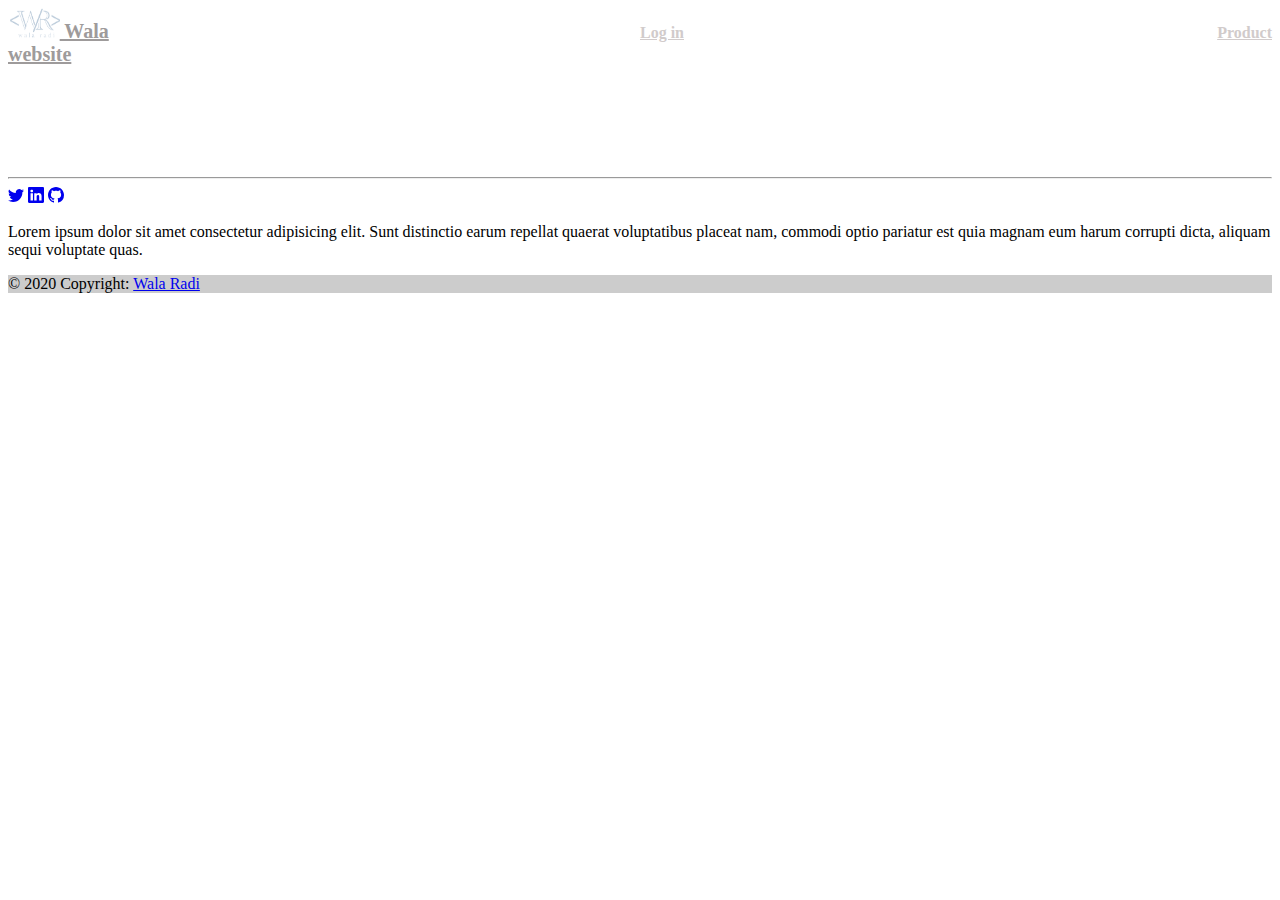
<file: index.html>
<!DOCTYPE html>
<html lang="en">
  <head>
    <meta charset="UTF-8" />
    <meta http-equiv="X-UA-Compatible" content="IE=edge" />
    <meta name="viewport" content="width=device-width, initial-scale=1.0" />
    <link
      rel="stylesheet"
      href="https://cdn.jsdelivr.net/npm/bootstrap@4.1.3/dist/css/bootstrap.min.css"
      integrity="sha384-MCw98/SFnGE8fJT3GXwEOngsV7Zt27NXFoaoApmYm81iuXoPkFOJwJ8ERdknLPMO"
      crossorigin="anonymous"
    />
    <link rel="stylesheet" href="style.css" />
    <title>Wala website</title>
  </head>
  <body>
    <!-- Image and text -->
    <div class="container">
      <nav class="navbar navbar-light bg-dark">
        <div>
          <a
            class="navbar-brand"
            href="#"
            style="
              color: rgb(158, 155, 155);
              font-weight: bold;
              margin-left: 1%;
              font-size: 20px;
            "
          >
            <img
              src="./assets/wala-logo.png"
              width="50"
              height="30"
              class="d-inline-block align-top"
              alt=""
            />
            Wala website
          </a>
        </div>
        <ul class="nav-list">
          <li>
            <a href="loginPage.html">Log in </a>
          </li>
          <li>
            <a href="productPage.html">Product </a>
          </li>
        </ul>
        <!-- <hr /> -->
    </nav>
    </div>

    <!-- Content -->
    <div class="container">
      <div class="bg-dark">
        <div id="welcome-container">
          <h1>Welcome To Our Website</h1>
          <a href="loginPage.html">Log In</a>
        </div>
      </div>
    </div>
    <!-- Footer -->
    <div class="container">
      <footer class="bg-dark text-center text-white">
        <!-- Grid container -->
        <div class="container p-4">
          <hr />
          
          <!-- Section: Social media -->
          <section class="mb-4">
            <!-- Twitter -->
            <a
              class="btn btn-outline-light btn-floating m-1"
              href="https://twitter.com/Walaradi_4"
              role="button"
              ><svg
                xmlns="http://www.w3.org/2000/svg"
                width="16"
                height="16"
                fill="currentColor"
                class="bi bi-twitter"
                viewBox="0 0 16 16"
              >
                <path
                  d="M5.026 15c6.038 0 9.341-5.003 9.341-9.334 0-.14 0-.282-.006-.422A6.685 6.685 0 0 0 16 3.542a6.658 6.658 0 0 1-1.889.518 3.301 3.301 0 0 0 1.447-1.817 6.533 6.533 0 0 1-2.087.793A3.286 3.286 0 0 0 7.875 6.03a9.325 9.325 0 0 1-6.767-3.429 3.289 3.289 0 0 0 1.018 4.382A3.323 3.323 0 0 1 .64 6.575v.045a3.288 3.288 0 0 0 2.632 3.218 3.203 3.203 0 0 1-.865.115 3.23 3.23 0 0 1-.614-.057 3.283 3.283 0 0 0 3.067 2.277A6.588 6.588 0 0 1 .78 13.58a6.32 6.32 0 0 1-.78-.045A9.344 9.344 0 0 0 5.026 15z"
                /></svg></a>

            <!-- Linkedin -->
            <a
              class="btn btn-outline-light btn-floating m-1"
              href="https://www.linkedin.com/in/walaradi"
              role="button"
              ><svg
                xmlns="http://www.w3.org/2000/svg"
                width="16"
                height="16"
                fill="currentColor"
                class="bi bi-linkedin"
                viewBox="0 0 16 16"
              >
                <path
                  d="M0 1.146C0 .513.526 0 1.175 0h13.65C15.474 0 16 .513 16 1.146v13.708c0 .633-.526 1.146-1.175 1.146H1.175C.526 16 0 15.487 0 14.854V1.146zm4.943 12.248V6.169H2.542v7.225h2.401zm-1.2-8.212c.837 0 1.358-.554 1.358-1.248-.015-.709-.52-1.248-1.342-1.248-.822 0-1.359.54-1.359 1.248 0 .694.521 1.248 1.327 1.248h.016zm4.908 8.212V9.359c0-.216.016-.432.08-.586.173-.431.568-.878 1.232-.878.869 0 1.216.662 1.216 1.634v3.865h2.401V9.25c0-2.22-1.184-3.252-2.764-3.252-1.274 0-1.845.7-2.165 1.193v.025h-.016a5.54 5.54 0 0 1 .016-.025V6.169h-2.4c.03.678 0 7.225 0 7.225h2.4z"
                /></svg></a>

            <!-- Github -->
            <a
              class="btn btn-outline-light btn-floating m-1"
              href="https://github.com/walaTuwaiq"
              role="button"
              ><svg
                xmlns="http://www.w3.org/2000/svg"
                width="16"
                height="16"
                fill="currentColor"
                class="bi bi-github"
                viewBox="0 0 16 16"
              >
                <path
                  d="M8 0C3.58 0 0 3.58 0 8c0 3.54 2.29 6.53 5.47 7.59.4.07.55-.17.55-.38 0-.19-.01-.82-.01-1.49-2.01.37-2.53-.49-2.69-.94-.09-.23-.48-.94-.82-1.13-.28-.15-.68-.52-.01-.53.63-.01 1.08.58 1.23.82.72 1.21 1.87.87 2.33.66.07-.52.28-.87.51-1.07-1.78-.2-3.64-.89-3.64-3.95 0-.87.31-1.59.82-2.15-.08-.2-.36-1.02.08-2.12 0 0 .67-.21 2.2.82.64-.18 1.32-.27 2-.27.68 0 1.36.09 2 .27 1.53-1.04 2.2-.82 2.2-.82.44 1.1.16 1.92.08 2.12.51.56.82 1.27.82 2.15 0 3.07-1.87 3.75-3.65 3.95.29.25.54.73.54 1.48 0 1.07-.01 1.93-.01 2.2 0 .21.15.46.55.38A8.012 8.012 0 0 0 16 8c0-4.42-3.58-8-8-8z"/></svg></a>
          </section>
          <!-- Section: Social media -->

          <!-- Section: Form -->
          <section class=""></section>
          <!-- Section: Form -->

          <!-- Section: Text -->
          <section class="mb-4">
            <p>
              Lorem ipsum dolor sit amet consectetur adipisicing elit. Sunt
              distinctio earum repellat quaerat voluptatibus placeat nam,
              commodi optio pariatur est quia magnam eum harum corrupti dicta,
              aliquam sequi voluptate quas.
            </p>
          </section>
          <!-- Section: Text -->

          <!-- Section: Links -->
          <!-- <section class=""> -->
            <!--Grid row-->
            <!-- <div class="row"> -->
              <!--Grid column-->
              <!-- <div class="col-lg-3 col-md-6 mb-4 mb-md-0">
                <h5 class="text-uppercase">Links</h5>

                <ul class="list-unstyled mb-0">
                  <li>
                    <a href="#!" class="text-white">Link 1</a>
                  </li>
                  <li>
                    <a href="#!" class="text-white">Link 4</a>
                  </li>
                </ul>
              </div> -->
              <!--Grid column-->

              <!--Grid column-->

              <!--Grid column-->
              <!-- <div class="col-lg-3 col-md-6 mb-4 mb-md-0">
                <h5 class="text-uppercase">Links</h5>

                <ul class="list-unstyled mb-0">
                  <li>
                    <a href="#!" class="text-white">Link 1</a>
                  </li>
                  <li>
                    <a href="#!" class="text-white">Link 2</a>
                  </li>
                </ul>
              </div> -->
              <!--Grid column-->

              <!--Grid column-->

              <!--Grid column-->
            <!-- </div> -->
            <!--Grid row-->
          <!-- </section> -->
          <!-- Section: Links -->
        </div>
        <!-- Grid container -->

        <!-- Copyright -->
        <div
          class="text-center p-3"
          style="background-color: rgba(0, 0, 0, 0.2)"
        >
          © 2020 Copyright:
          <a class="text-white" href="https://github.com/walaTuwaiq"
            >Wala Radi</a
          >
        </div>
        <!-- Copyright -->
      </footer>
      <!-- Footer -->
    </div>

    <script
      src="https://code.jquery.com/jquery-3.3.1.slim.min.js"
      integrity="sha384-q8i/X+965DzO0rT7abK41JStQIAqVgRVzpbzo5smXKp4YfRvH+8abtTE1Pi6jizo"
      crossorigin="anonymous"
    ></script>
    <script
      src="https://cdn.jsdelivr.net/npm/popper.js@1.14.3/dist/umd/popper.min.js"
      integrity="sha384-ZMP7rVo3mIykV+2+9J3UJ46jBk0WLaUAdn689aCwoqbBJiSnjAK/l8WvCWPIPm49"
      crossorigin="anonymous"
    ></script>
    <script
      src="https://cdn.jsdelivr.net/npm/bootstrap@4.1.3/dist/js/bootstrap.min.js"
      integrity="sha384-ChfqqxuZUCnJSK3+MXmPNIyE6ZbWh2IMqE241rYiqJxyMiZ6OW/JmZQ5stwEULTy"
      crossorigin="anonymous"
    ></script>
  </body>
</html>
</file>
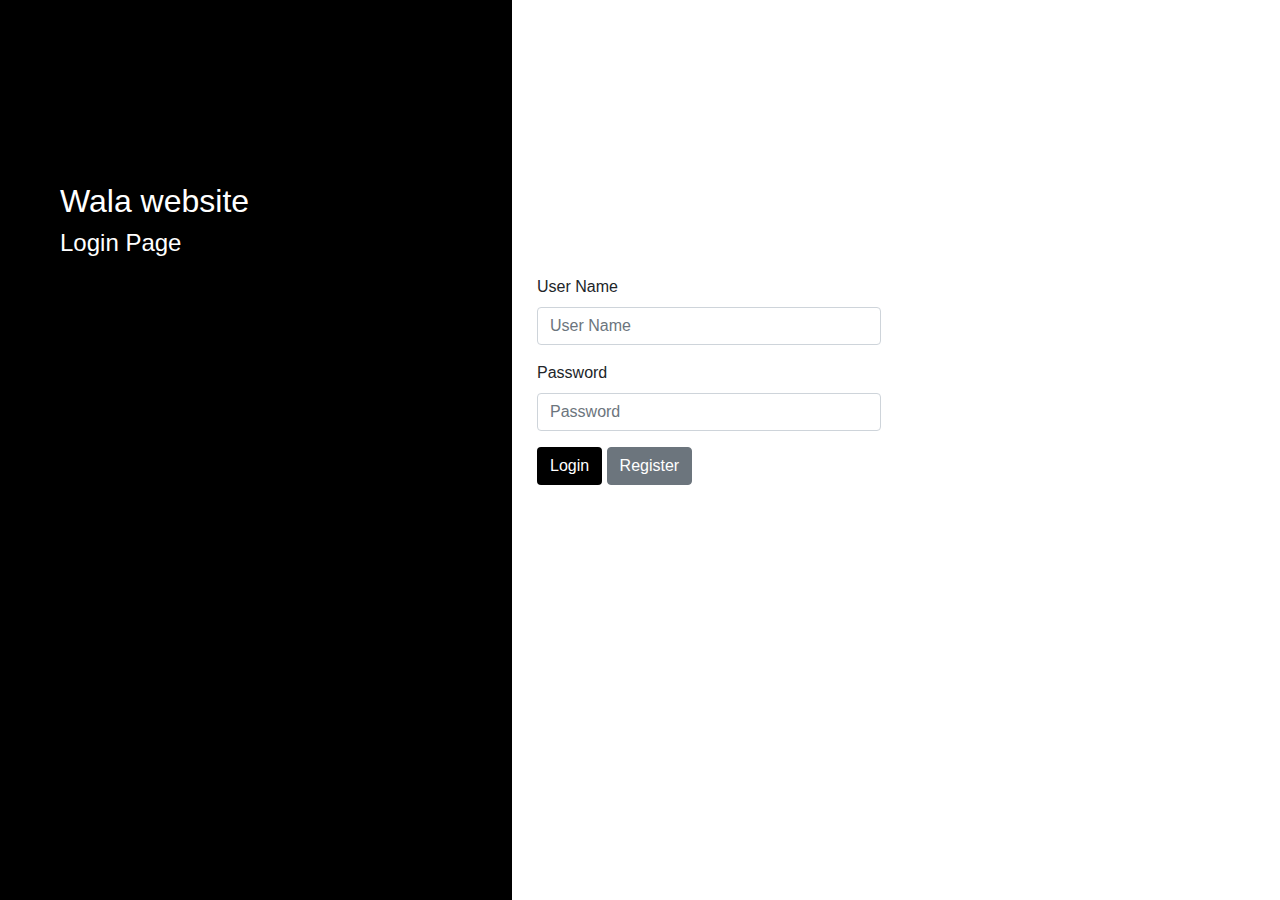
<file: loginPage.html>
<!DOCTYPE html>
<html lang="en">
  <head>
    <meta charset="UTF-8" />
    <meta http-equiv="X-UA-Compatible" content="IE=edge" />
    <meta name="viewport" content="width=device-width, initial-scale=1.0" />
    <link
      href="//maxcdn.bootstrapcdn.com/bootstrap/4.0.0/css/bootstrap.min.css"
      rel="stylesheet"
      id="bootstrap-css"
    />
    <script src="//maxcdn.bootstrapcdn.com/bootstrap/4.0.0/js/bootstrap.min.js"></script>
    <script src="//code.jquery.com/jquery-1.11.1.min.js"></script>
    <link rel="stylesheet" href="loginStyle.css">
    <title>Document</title>
  </head>
  <body>
    <!------ Include the above in your HEAD tag ---------->

    <div class="sidenav">
      <div class="login-main-text">
        <h2>
          Wala website<br />
        </h2>
        <h4>Login Page</h4>
      </div>
    </div>
    <div class="main">
      <div class="col-md-6 col-sm-12">
        <div class="login-form">
          <form>
            <div class="form-group">
              <label>User Name</label>
              <input type="text" class="form-control" placeholder="User Name" />
            </div>
            <div class="form-group">
              <label>Password</label>
              <input
                type="password"
                class="form-control"
                placeholder="Password"
              />
            </div>
            <button type="submit" class="btn btn-black"><a href="index.html">Login</a></button>
            <button type="submit" class="btn btn-secondary">Register</button>
          </form>
        </div>
      </div>
    </div>
  </body>
</html>
</file>
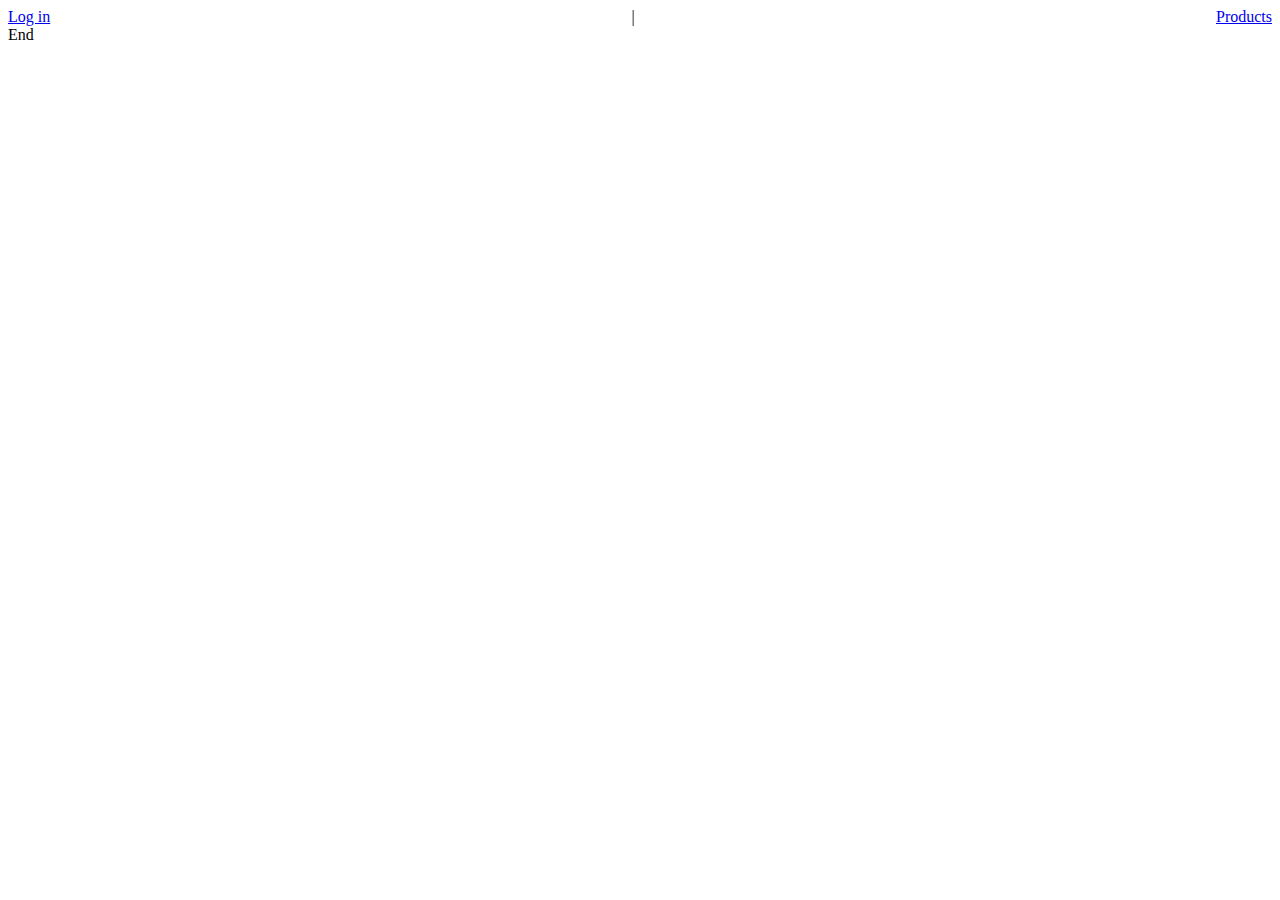
<file: main.html>
<!DOCTYPE html>
<html lang="en">
  <head>
    <meta charset="UTF-8">
    <meta http-equiv="X-UA-Compatible" content="IE=edge">
    <meta name="viewport" content="width=device-width, initial-scale=1.0">
    <link href="https://cdn.jsdelivr.net/npm/bootstrap@5.1.3/dist/css/bootstrap.min.css" rel="stylesheet" integrity="sha384-1BmE4kWBq78iYhFldvKuhfTAU6auU8tT94WrHftjDbrCEXSU1oBoqyl2QvZ6jIW3" crossorigin="anonymous">
    <script src="https://cdn.jsdelivr.net/npm/bootstrap@5.1.3/dist/js/bootstrap.bundle.min.js" integrity="sha384-ka7Sk0Gln4gmtz2MlQnikT1wXgYsOg+OMhuP+IlRH9sENBO0LRn5q+8nbTov4+1p" crossorigin="anonymous"></script>
    <link rel="stylesheet" href="style.css">
  </head>
  <body>
      
    <nav>
      <a href="login.html">Log in</a> | 
      <a href="products.html">Products</a> 
    </nav>

    <footer>End</footer>
  </body>
</html>
</file>
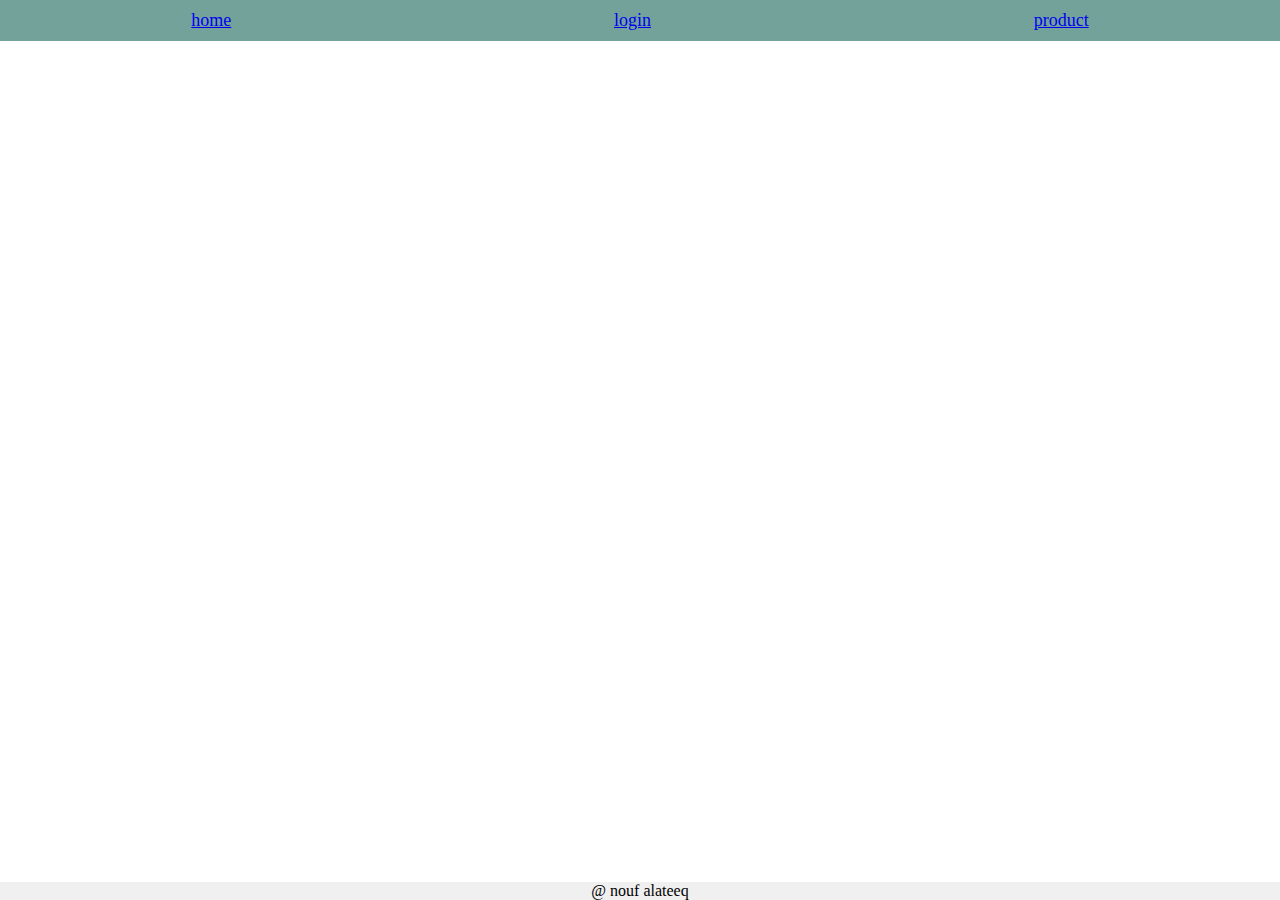
<file: home/hom.html>
<!DOCTYPE html>
<html lang="en">
<head>
    <meta charset="UTF-8">
    <meta http-equiv="X-UA-Compatible" content="IE=edge">
    <meta name="viewport" content="width=device-width, initial-scale=1.0">
    <title>Document</title>
    <link rel="stylesheet" href="style.css">
</head>
<body>
    <header>
        <a
          class="itemnav"
          id="home"
          href="hom.html"
          >home</a
        >
        <a
          class="itemnav"
          id="login"
          href="../login/login.html"
          >login</a
        >
        <a
          class="itemnav"
          id="product"
          href="../product/product.html"
          >product</a
        >
    </header>
    <footer>
        <p>@ nouf alateeq</p>
    </footer>
    <script>
        navbar=document.getElementsByTagName("h1")
        
    </script>
    
</body>
</html>
</file>
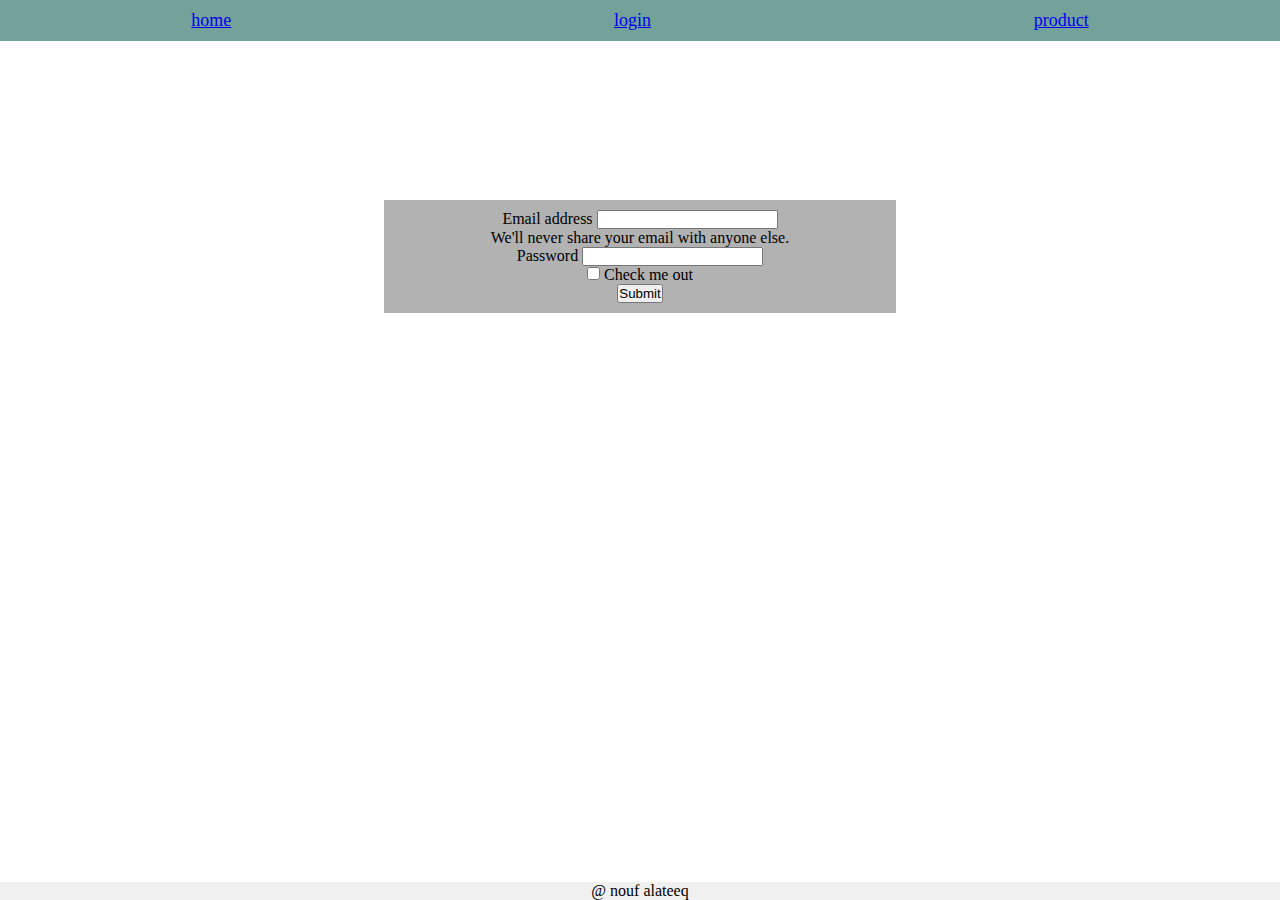
<file: login/login.html>
<!DOCTYPE html>
<html lang="en">
  <head>
    <meta charset="UTF-8" />
    <meta http-equiv="X-UA-Compatible" content="IE=edge" />
    <meta name="viewport" content="width=device-width, initial-scale=1.0" />
    <link href="https://cdn.jsdelivr.net/npm/bootstrap@5.1.3/dist/css/bootstrap.min.css" rel="stylesheet" integrity="sha384-1BmE4kWBq78iYhFldvKuhfTAU6auU8tT94WrHftjDbrCEXSU1oBoqyl2QvZ6jIW3" crossorigin="anonymous">
    <title>login</title>
    <link rel="stylesheet" href="style.css">
  </head>
  <body>
    <header>
        <a
          class="itemnav"
          id="home"
          href="../home/hom.html"
          >home</a
        >
        <a
          class="itemnav"
          id="login"
          href="login.html"
          >login</a
        >
        <a
          class="itemnav"
          id="product"
          href="../product/product.html"
          >product</a
        >
    </header>
    <div class="container-form">
        <form>
            <div class="mb-3">
              <label for="exampleInputEmail1" class="form-label">Email address</label>
              <input type="email" class="form-control" id="exampleInputEmail1" aria-describedby="emailHelp">
              <div id="emailHelp" class="form-text">We'll never share your email with anyone else.</div>
            </div>
            <div class="mb-3">
              <label for="exampleInputPassword1" class="form-label">Password</label>
              <input type="password" class="form-control" id="exampleInputPassword1">
            </div>
            <div class="mb-3 form-check">
              <input type="checkbox" class="form-check-input" id="exampleCheck1">
              <label class="form-check-label" for="exampleCheck1">Check me out</label>
            </div>
            <button type="submit" class="btn btn-primary">Submit</button>
          </form>
    </div>
    <footer>
        <p>@ nouf alateeq</p>
    </footer>
    

  </body>
</html>
</file>
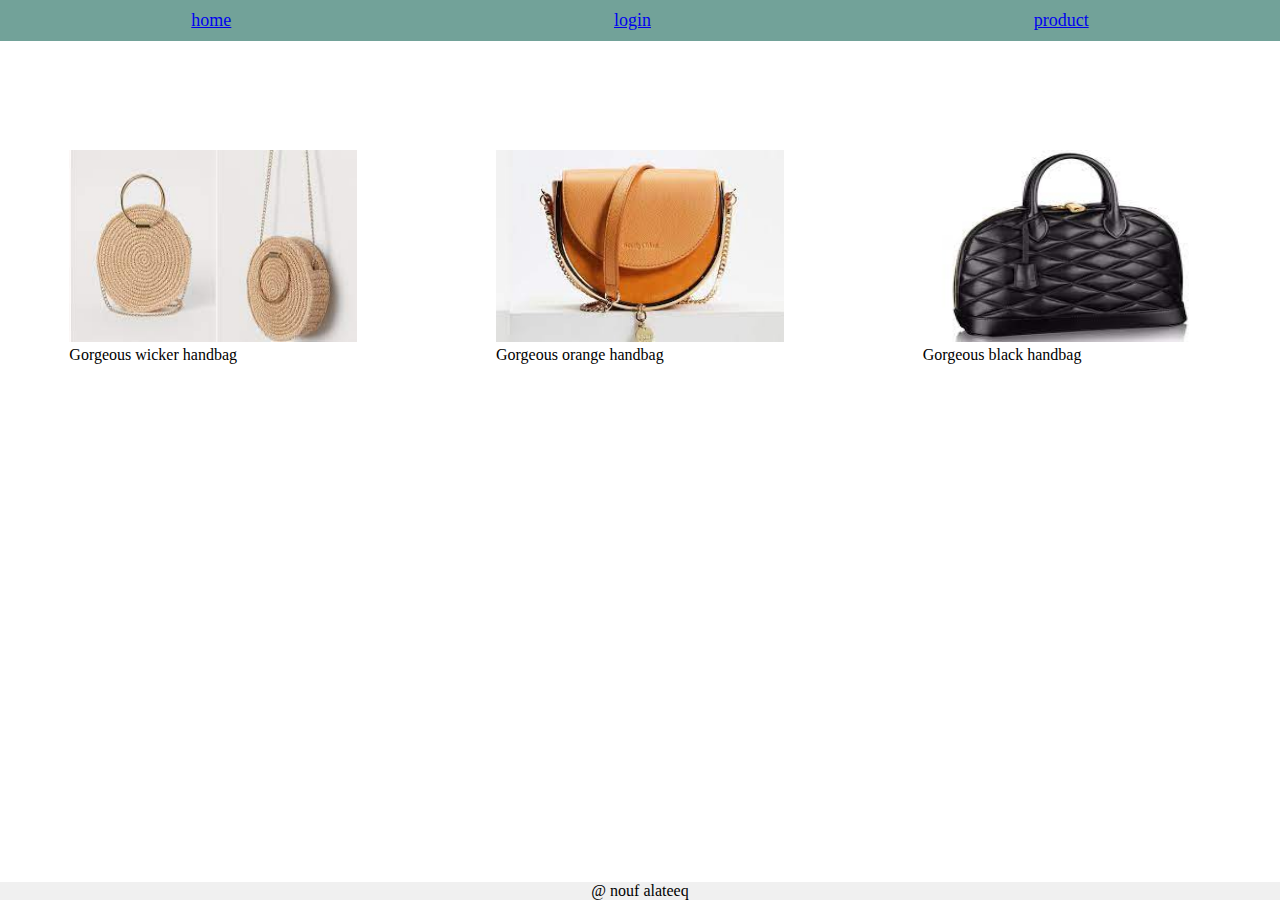
<file: product/product.html>
<!DOCTYPE html>
<html lang="en">
  <head>
    <meta charset="UTF-8" />
    <meta http-equiv="X-UA-Compatible" content="IE=edge" />
    <meta name="viewport" content="width=device-width, initial-scale=1.0" />
    <link href="https://cdn.jsdelivr.net/npm/bootstrap@5.1.3/dist/css/bootstrap.min.css" rel="stylesheet" integrity="sha384-1BmE4kWBq78iYhFldvKuhfTAU6auU8tT94WrHftjDbrCEXSU1oBoqyl2QvZ6jIW3" crossorigin="anonymous">
    <title>login</title>
    <link rel="stylesheet" href="style.css">
  </head>
  <body>
    <header>
        <a
          class="itemnav"
          id="home"
          href="../home/hom.html"
          >home</a
        >
        <a
          class="itemnav"
          id="login"
          href="../login/login.html"
          >login</a
        >
        <a
          class="itemnav"
          id="product"
          href="product.html"
          >product</a
        >
    </header>
    <div class="container-cards">
        <div class="card" style="width: 18rem; height: 18rem;">
            <img src="[data-uri]" class="card-img-top" alt="image" style="width: 18rem; height: 12rem;">
            <div class="card-body">
              <p class="card-text">Gorgeous wicker handbag</p>
            </div>
          </div>
          <div class="card" style="width: 18rem; height: 18rem;">
            <img src="[data-uri]" class="card-img-top" alt="image" style="width: 18rem; height: 12rem;">
            <div class="card-body">
              <p class="card-text">Gorgeous orange handbag</p>
            </div>
          </div>
          <div class="card" style="width: 18rem; height: 18rem;">
            <img src="[data-uri]" class="card-img-top" alt="image" style="width: 18rem; height: 12rem;">
            <div class="card-body">
              <p class="card-text">Gorgeous black handbag</p>
            </div>
          </div>
    </div>
    
    <footer>
        <p>@ nouf alateeq</p>
    </footer>
    

  </body>
</html>
</file>
<file: style.css>
#welcome-container {
  color: white;
  margin: auto;
  text-align: center;
}

#welcome-container a{
  color: white;
  font-weight: bold;
  font-size: 20px;
}

nav {
  /* border: 1px solid red; */
  display: flex;
  justify-content: space-between;
  width: 100%;
}

.nav-list {
  list-style: none;
  display: flex;
  justify-content: space-between;
  width: 50%;
  /* border: 1px solid pink; */
}

.nav-list li a {
  color: rgb(209, 203, 203);
  font-weight: bold;
}

.nav-list li a:hover {
  color: rgb(158, 155, 155);
}
</file>
<file: loginStyle.css>
body {
  font-family: "Lato", sans-serif;
}

.main-head {
  height: 150px;
  background: #fff;
}

.sidenav {
  height: 100%;
  background-color: #000;
  overflow-x: hidden;
  padding-top: 20px;
}

.main {
  padding: 0px 10px;
}

@media screen and (max-height: 450px) {
  .sidenav {
    padding-top: 15px;
  }
}

@media screen and (max-width: 450px) {
  .login-form {
    margin-top: 10%;
  }

  .register-form {
    margin-top: 10%;
  }
}

@media screen and (min-width: 768px) {
  .main {
    margin-left: 40%;
  }

  .sidenav {
    width: 40%;
    position: fixed;
    z-index: 1;
    top: 0;
    left: 0;
  }

  .login-form {
    margin-top: 80%;
  }

  .register-form {
    margin-top: 20%;
  }
}

.login-main-text {
  margin-top: 20%;
  padding: 60px;
  color: #fff;
}

.login-main-text h2 {
  font-weight: 300;
}

.btn-black {
  background-color: #000 !important;
  color: #fff;
}

button a {
  color: white;
}

button a:hover {
  color: white;
}
</file>
<file: home/style.css>
* {
    padding: 0;
    margin: 0;
    box-sizing: border-box;
    align-items: center;
    margin: 0 auto;
  }
header{
    background-color: #72A299;
    width: 100%;
    position: absolute;
    top:0px;
    display: flex;
    flex-direction: row;
    justify-content: space-around; 
    padding-top: 10px; 
    padding-bottom: 10px; 
}
a{
   font-size: large;
}
footer p{
    position: absolute;
    width: 100%;
    background-color: rgba(36, 37, 37, 0.068);
    bottom: 0px; 
    text-align: center;
}
</file>
<file: login/style.css>
* {
    padding: 0;
    margin: 0;
    box-sizing: border-box;
    align-items: center;
    margin: 0 auto;
  }
header{
    background-color: #72A299;
    width: 100%;
    position: absolute;
    top:0px;
    display: flex;
    flex-direction: row;
    justify-content: space-around; 
    padding-top: 10px; 
    padding-bottom: 10px; 
}
a{
   font-size: large;
}

form {
 margin-top: 200px;
 width: 90%;
 text-align: center;
 padding-top: 10px;
 padding-bottom: 10px;
 
}
.container-form{
    background-color: rgba(0, 0, 0, 0.301);
    width: 40%;

}
footer p{
    position: absolute;
    width: 100%;
    background-color: rgba(36, 37, 37, 0.068);
    bottom: 0px; 
    text-align: center;
}
</file>
<file: product/style.css>
* {
    padding: 0;
    margin: 0;
    box-sizing: border-box;
    align-items: center;
    margin: 0 auto;
  }
header{
    background-color: #72A299;
    width: 100%;
    position: absolute;
    top:0px;
    display: flex;
    flex-direction: row;
    justify-content: space-around; 
    padding-top: 10px; 
    padding-bottom: 10px; 
}
a{
   font-size: large;
}
.container-cards{
    margin-top:150px;
    margin-bottom: 200px;
    display: grid;
    grid-template-columns: 25% 25% 25%;
    justify-content: space-around;
}
footer p{
    position: absolute;
    width: 100%;
    background-color: rgba(36, 37, 37, 0.068);
    bottom: 0px; 
    text-align: center;
}
</file>
